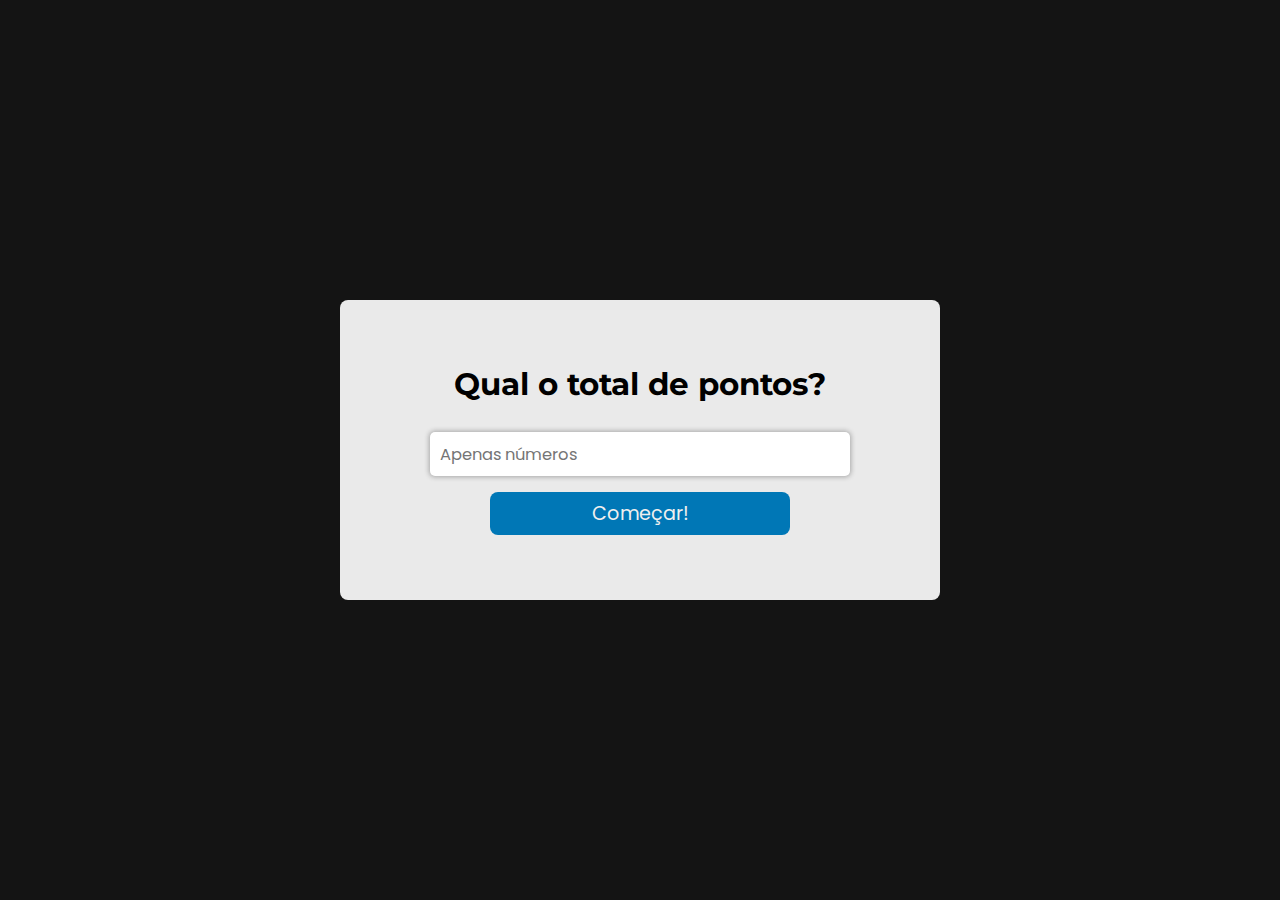
<file: index.html>
<!DOCTYPE html>
<html lang="pt-BR">
  <head>
    <meta name="viewport" content="width=device-width, initial-scale=1">
    <meta charset="utf-8">
    <title>RankYou - Sistema de Pontuação</title>
    <link rel="stylesheet" href="styles.css">
    <link href="https://fonts.googleapis.com/css2?family=Montserrat:wght@400;500;600&family=Poppins:wght@400;500;600&display=swap" rel="stylesheet">
  </head>

  <body>
    <div class="startScreen active">
      <header>
        <p>Qual o total de pontos?</p>
        <div class="errorBlock">
          <input
            class="pointsTotal"
            placeholder="Apenas números"
            type="number"
            min="0"
            autofocus
          >
          <p class="error">Erro</p>
        </div>
        <button type="button" class="btnStart">Começar!</button>
      </header>
    </div>

    <div class="confirmation">
      <div class="popup">
        <p class="attention">Atenção!</p>
        <p class="message">Todos os itens adicionados serão excluídos</p>
        <button type="button" class="confirm">Excluir</button>
        <button type="button" class="cancel">Cancelar</button>
      </div>
    </div>

    <main class="content">
      <header class="header">
        <span class="redo">&larr; Refazer</span>
        <h1 class="points">
          Total de pontos:
          <p>
            <span class="count">0</span> de <span class="total">50</span>
          </p>
        </h1>
      </header>

      <div class="items">
        <!-- <div class="item">
          <button type="button" class="remove" onclick="removeItem(this)">×</button>
          <div class="errorBlock">
            <input type="text" placeholder="Título do item" class="title">
            <p class="error">Erro</p>
          </div>
          <button type="button" class="minus" onclick="decrement(this)">-</button>
          <div class="errorBlock">
            <input
              class="value"
              type="number"
              value="0"
              min="0"
              onkeydown="updateItemPointsIfKeyAllowed(event)"
              oninput="handlePointsUpdate(this)"
            >
            <p class="error">Erro</p>
          </div>
          <button type="button" class="plus" onclick="increment(this)">+</button>
        </div> -->
      </div>

      <div class="addItem">
        <button type="button" class="btnAddItem">+ Adicionar Item</button>
      </div>
    </main>

    <script src="scripts.js"></script>
  </body>
</html>
</file>
<file: styles.css>
:root {
  font-size: 60%;
}

* {
  margin: 0;
  padding: 0;
  border: 0;
  box-sizing: border-box;
}

body {
  font-family: sans-serif;
}

input::-webkit-outer-spin-button,
input::-webkit-inner-spin-button {
  -webkit-appearance: none;
  margin: 0;
}

input[type=number] {
  -moz-appearance: textfield;
}

input,
button {
  outline: none;
}

/* START SCREEN */

.startScreen {
  display: none;
  justify-content: center;
  align-items: center;
  position: absolute;
  width: 100vw;
  height: 100vh;
  background-color: #141414;
  top: 0;
  z-index: 5;
}

.startScreen.active {
  display: flex;
}

.startScreen header {
  display: flex;
  flex-direction: column;
  justify-content: center;
  align-items: center;
  width: 80%;
  max-width: 600px;
  height: 300px;
  background-color: #eaeaea;
  border-radius: 8px;
}

.startScreen header p {
  font: bold 3.2rem Montserrat, sans-serif;
  text-align: center;
  margin-bottom: 3rem;
}

.pointsTotal {
  box-shadow: 0px 0px 5px 1px #22222255;
  width: 70%;
  padding: 1rem;
  border-radius: 5px;
  font: 1.7rem Poppins, sans-serif;
}

.startScreen .errorBlock {
  margin-bottom: 1.7rem;
}

.errorBlock {
  position: relative;
  width: 100%;
  text-align: center;
}

.errorBlock .error {
  position: absolute;
  max-width: 150px;
  font-size: 1.4rem;
  line-height: 1.8rem;
  background-color: #222;
  color: #fff;
  margin-top: 1.5rem;
  padding: 0.7rem 1rem;
  border-radius: 2px;
  left: 50%;
  transform: translateX(-50%);
  opacity: 0;
  transition: 0.5s opacity;
  visibility: hidden;
  z-index: 2;
}

.errorBlock .error::before {
  content: '';
  display: inline-block;
  position: absolute;
  width: 0;
  height: 0;
  border-left: 10px solid transparent;
  border-right: 10px solid transparent;
  border-bottom: 15px solid #222;
  top: -10px;
  left: 50%;
  transform: translateX(-50%);
}

.btnStart {
  background-color: #0077b6;
  color: #efefef;
  font: 2rem Poppins, sans-serif;
  padding: 0.7rem;
  border-radius: 8px;
  width: 50%;
  cursor: pointer;
  transition-property: background-color;
  transition-duration: 0.2s;
}

.btnStart:hover {
  background-color: #0353a4;
}

/* MAIN CONTENT */

.content {
  display: none;
  position: relative;
  margin: 20rem 0 3rem 0;
}

.content.active {
  display: block;
}

.confirmation {
  display: none;
  justify-content: center;
  align-items: center;
  position: absolute;
  top: 0;
  width: 100vw;
  height: 100vh;
  z-index: 3;
  background-color: #444c;
}

.confirmation.active {
  display: flex;
}

.popup {
  text-align: center;
  background-color: #e0fbfc;
  padding: 4rem 5rem;
  border-radius: 5px;
}

.attention {
  font: 600 3.5rem Montserrat, sans-serif;
  color: #ea3946;
}

.message {
  max-width: 300px;
  font: 600 2.2rem Poppins, sans-serif;
  margin: 2rem auto 3rem auto;
}

.confirm,
.cancel {
  font: 600 1.5rem Poppins, sans-serif;
  padding: 0.8rem 1.5rem;
  border-radius: 3px;
  cursor: pointer;
  opacity: 0.6;
  transition: 0.3s opacity;
}

.confirm:hover,
.cancel:hover {
  opacity: 1;
}

.confirm {
  background-color: transparent;
  box-sizing: border-box;
  border: 1px solid #ff0000;
  color: #ff0000;
  margin-right: 2.5rem;
}

.cancel {
  background-color: #0353a4;
  color: #fff;
}

.header {
  display: flex;
  justify-content: center;
  align-items: center;
  position: fixed;
  top: 0;
  width: 100%;
  z-index: 2;
  background-color: #fff;
  box-shadow: 0px 0px 10px 0px #2225;
  padding: 6rem 0 4rem 0;
}

.redo {
  position: absolute;
  top: 2.5rem;
  left: 3rem;
  font: 600 1.5rem Montserrat, sans-serif;
  color: #0077b688;
  cursor: pointer;
  transition: 0.2s color;
}

.redo:hover {
  color: #0077b6ff;
}

.points {
  text-align: center;
  font: 600 3rem Montserrat, sans-serif;
}

.points p {
  margin-top: 1rem;
}

.count,
.total {
  background-color: #222;
  color: #efefef;
  padding: 0.4rem 0.6rem;
  border-radius: 5px;
  margin-left: 0.5rem;
}

.item {
  display: grid;
  grid-template-columns: 1fr 70% 1fr 1fr 1fr;
  align-items: center;
  width: 85%;
  max-width: 700px;
  margin: 0 auto 15px auto;
  padding: 1rem;
  border: 1px solid #2225;
  border-radius: 5px;
  font-family: Poppins, sans-serif;
}

.remove,
.minus,
.plus {
  width: 3rem;
  height: 3rem;
  font: bold 1.8rem Poppins, sans-serif;
  cursor: pointer;
  transition-duration: 0.2s;
  border-radius: 50%;
  color: #fff;

  -moz-user-select: none;
  -webkit-user-select: none;
  -ms-user-select: none;
  user-select: none;
}

.remove {
  display: flex;
  justify-content: center;
  align-items: center;
  background-color: #ff0000;
  margin-right: 1rem;
  opacity: 0.4;
  transition-property: opacity;
}

.remove:hover {
  opacity: 1;
}

.title {
  width: 100%;
  margin-right: 1rem;
  font: bold 1.8rem Poppins, sans-serif;
}

.title::placeholder {
  font-weight: normal;
}

.minus,
.plus {
  margin: 0 auto;
  background-color: #0077b6;
  transition-property: background-color, color;
}

.minus:hover,
.plus:hover {
  background-color: #0353a4;
}

.value {
  height: 3rem;
  width: 4.5rem;
  margin: 0 auto;
  text-align: center;
  font: bold 1.8rem Poppins, sans-serif;
}

.addItem {
  width: 85%;
  max-width: 700px;
  margin: 0 auto;
}

.addItem button {
  font: 500 1.5rem Poppins, sans-serif;
  background: none;
  cursor: pointer;
  color: #2229;
  transition-property: color;
  transition-duration: 0.2s;
}

.addItem button:hover {
  color: #222d;
}

@media screen and (max-width: 650px) {
  :root {
    font-size: 50%;
  }

  .item {
    grid-template-columns: 1fr 55% 1fr 1fr 1fr;
  }

  /* .back {
    top: 2.5rem;
    left: 3rem;
  } */
}
</file>
